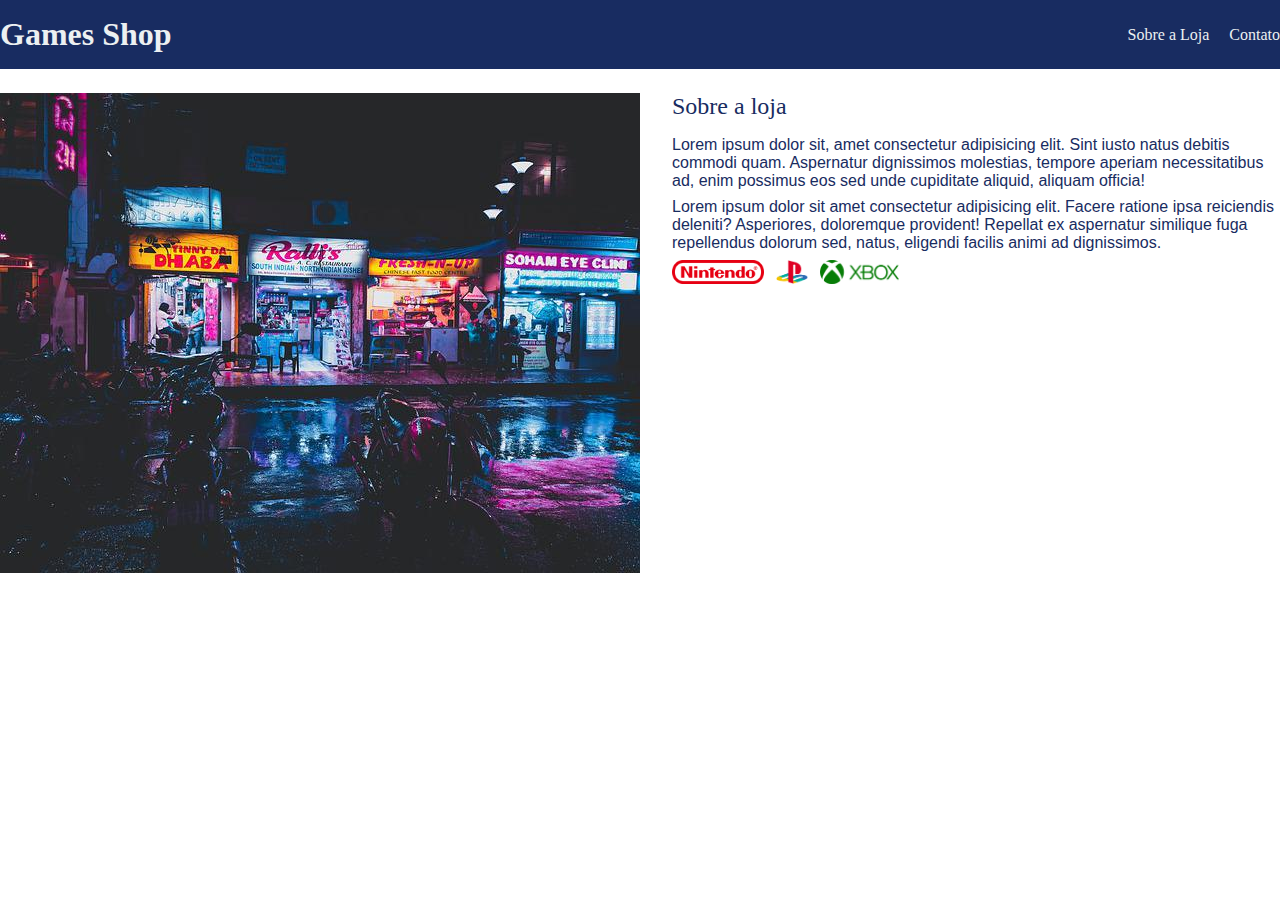
<file: index.html>
<!DOCTYPE html>
<html lang="pt-br">
<head>
    <meta charset="UTF-8">
    <meta name="viewport" content="width=device-width, initial-scale=1.0">
    <title>Games Shop - A sua loja de Games</title>
    <link rel="stylesheet" href="./main.css">
</head>
<body>
    <header>
       <div class="container">
        <h1>Games Shop</h1>
        <nav>
            <ul>
                <li>
                    <a href="#">Sobre a Loja</a>
                </li>
                <li>
                    <a href="#">Contato</a>
                </li>
            </ul>
        </nav>
       </div>
    </header>
    <section>
        <div class="container">
            <img div class="store-front" src="loja.jpg" alt="Fachada da Loja Games Shop">
            <div>
                <h2>Sobre a loja</h2>
                <p>
                    Lorem ipsum dolor sit, amet consectetur adipisicing elit. Sint iusto natus debitis commodi quam. Aspernatur dignissimos molestias, tempore aperiam necessitatibus ad, enim possimus eos sed unde cupiditate aliquid, aliquam officia!
                </p>
                <p>
                    Lorem ipsum dolor sit amet consectetur adipisicing elit. Facere ratione ipsa reiciendis deleniti? Asperiores, doloremque provident! Repellat ex aspernatur similique fuga repellendus dolorum sed, natus, eligendi facilis animi ad dignissimos.
                </p>
                <ul class="brands-list">
                    <li>
                        <img src="./nintendo.png" alt="Nintendo">
                    </li>
                    <li>
                        <img src="playstation.png" alt="Playstation">
                    </li>
                    <li>
                        <img src="./xbox.png" alt="Xbox">
                    </li>
                </ul>
            </div>
        </div>
    </section>
</body>
</html>
</file>
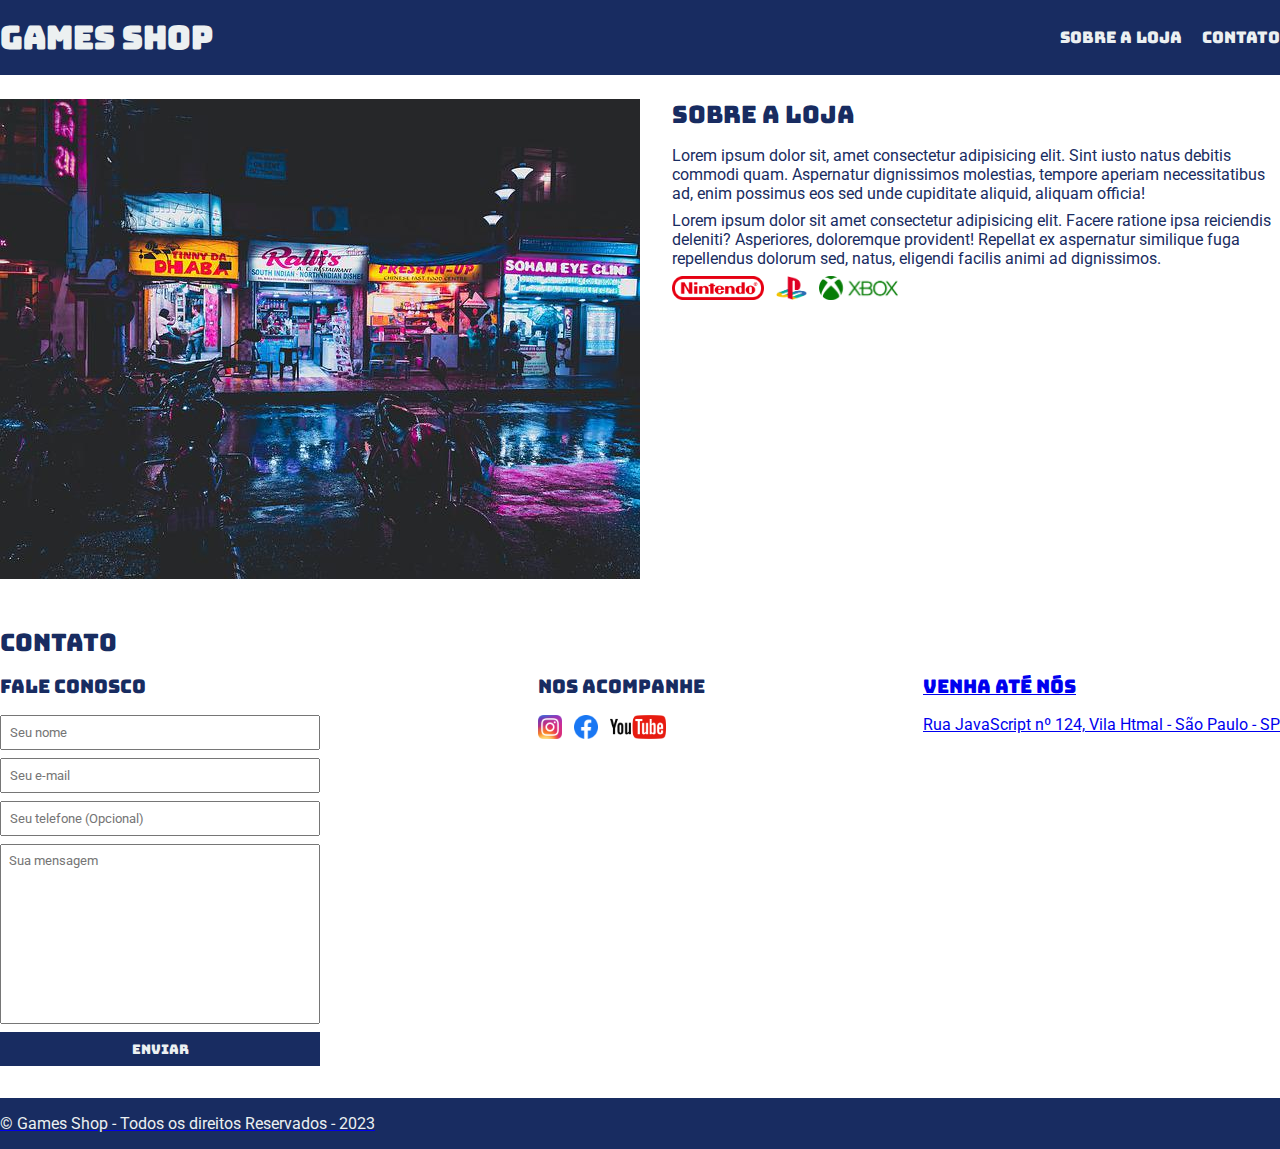
<file: Games Shop.html>
<!DOCTYPE html>
<html lang="pt-br">
<head>
    <meta charset="UTF-8">
    <meta name="viewport" content="width=device-width, initial-scale=1.0">
    <title>Games Shop - A sua loja de Games</title>
    <link rel="stylesheet" href="./main.css">

    <link rel="preconnect" href="https://fonts.googleapis.com">
    <link rel="preconnect" href="https://fonts.gstatic.com" crossorigin>
    <link href="https://fonts.googleapis.com/css2?family=Bungee&family=Roboto&display=swap" rel="stylesheet">
</head>
<body>
    <header>
       <div class="container">
        <h1>Games Shop</h1>
        <nav>
            <ul>
                <li>
                    <a href="#about">Sobre a Loja</a>
                </li>
                <li>
                    <a href="#Contact">Contato</a>
                </li>
            </ul>
        </nav>
       </div>
    </header>
    <section id="about">
        <div class="container">
            <img div class="store-front" src="loja.jpg" alt="Fachada da Loja Games Shop">
            <div>
                <h2>Sobre a loja</h2>
                <p>
                    Lorem ipsum dolor sit, amet consectetur adipisicing elit. Sint iusto natus debitis commodi quam. Aspernatur dignissimos molestias, tempore aperiam necessitatibus ad, enim possimus eos sed unde cupiditate aliquid, aliquam officia!
                </p>
                <p>
                    Lorem ipsum dolor sit amet consectetur adipisicing elit. Facere ratione ipsa reiciendis deleniti? Asperiores, doloremque provident! Repellat ex aspernatur similique fuga repellendus dolorum sed, natus, eligendi facilis animi ad dignissimos.
                </p>
                <ul class="brands-list">
                    <li>
                        <img src="./nintendo.png" alt="Nintendo">
                    </li>
                    <li>
                        <img src="playstation.png" alt="Playstation">
                    </li>
                    <li>
                        <img src="./xbox.png" alt="Xbox">
                    </li>
                </ul>
            </div>
        </div>
    </section>
    <section id="Contact">
        <div class="container">
            <h2>Contato</h2>
            <div class="Contact-methods">
                <div>
                    <H3>Fale Conosco</H3>
                    <form >
                        <input type="text" placeholder="Seu nome" required/>
                        <input type="e-mail" placeholder="Seu e-mail" required/>
                        <input type="tel" placeholder="Seu telefone (Opcional)"/>
                        <textarea placeholder="Sua mensagem" required></textarea>
                        <button type="submit">Enviar</button>
                    </form>
                </div>
                <div>
                    <H3>Nos Acompanhe</H3>
                    <ul class="Social-Links">
                        <li>
                            <a href="#" title="Siga-nos no Instagram">
                                <img src="./instagram.png" alt="Logo do Instagram">
                        </li>
                        <li>
                            <a href="#" title="Siga-nos no Facebook">
                                <img src="./facebook.png" alt="Logo do Facebook">
                        </li>
                        <li>
                            <a href="#" title="Visite nosso canal no Youtube">
                                <img src="./youtube.png" alt="Logo do youtube">
                        </li>
                    </ul>
                </div>
                <div>
                    <H3>Venha até nós</H3>
                    <p>
                        Rua JavaScript nº 124, Vila Htmal - São Paulo - SP
                    </p>
                </div>
            </div>
        </div>

    </section>
    <footer>
        <div class="container">
            <p>
                &copy; Games Shop - Todos os direitos Reservados - 2023
            </p>
        </div>
    </footer>
</body>
</html>
</file>
<file: main.css>
*{
    margin: 0;
    padding:0;
    box-sizing: border-box;
}

header,
section h2,
section h3,
form button{
    font-family: 'Bungee', cursive;
    font-weight: normal;
}

body,input,textarea {
    font-family: 'Roboto', sans-serif;   
}

header{
    padding: 16px 0;
    background-color: #182c61;
    color: #ecf0f1;
}

header nav li{
    display: inline;
    margin-left: 16px;
    font-size: 16px;
}

header nav li a{
    color: #ecf0f1;
    text-decoration: none;
}

.container{
    max-width:1280px;
    width:100%;
    margin: 0 auto;
}

header .container,
section .container{
    display: flex;
    align-items: center;
    justify-content: space-between;
}

.brands-list img {
    height: 24px;
}

.brands-list li {
    display: inline;
    margin-right: 8px;
}
 
section .container {
    align-items: flex-start;
}

section {
    padding: 24px 0;
}

section h2{
    margin-bottom: 16px;
} 

section{
    color:#182c61 ;
}

section p {
    margin-bottom: 8px;
}

.store-front {
    margin-right: 32px;
}

.Social-Links img {
    height: 24px;
}

.Social-Links li {
    display: inline;
    margin-right: 8px;
}

.Social-Links li a {
    text-decoration:none ;
}

#Contact .container {
    display: block;
}

.Contact-methods {
    display: flex;
    justify-content: space-between;
}

form input,
form textarea,
form button {
    display: block;
    width: 320px;
    margin-bottom: 8px;
    padding: 8px;
}

form textarea {
    resize: none;
    height: 180px;
}

section h3{
    margin-bottom: 16px;
}

form button {
    background-color: #182c61;
    color: #ecf0f1;
    border: none;
    cursor: pointer;
}

form button:hover{
    background-color: #455fa9;
}

input:focus, textarea:focus{
    outline-color: #182c61;
}

footer{
    background-color: #182c61;
    color: #ecf0f1;
    padding: 16px 0;
}
</file>
